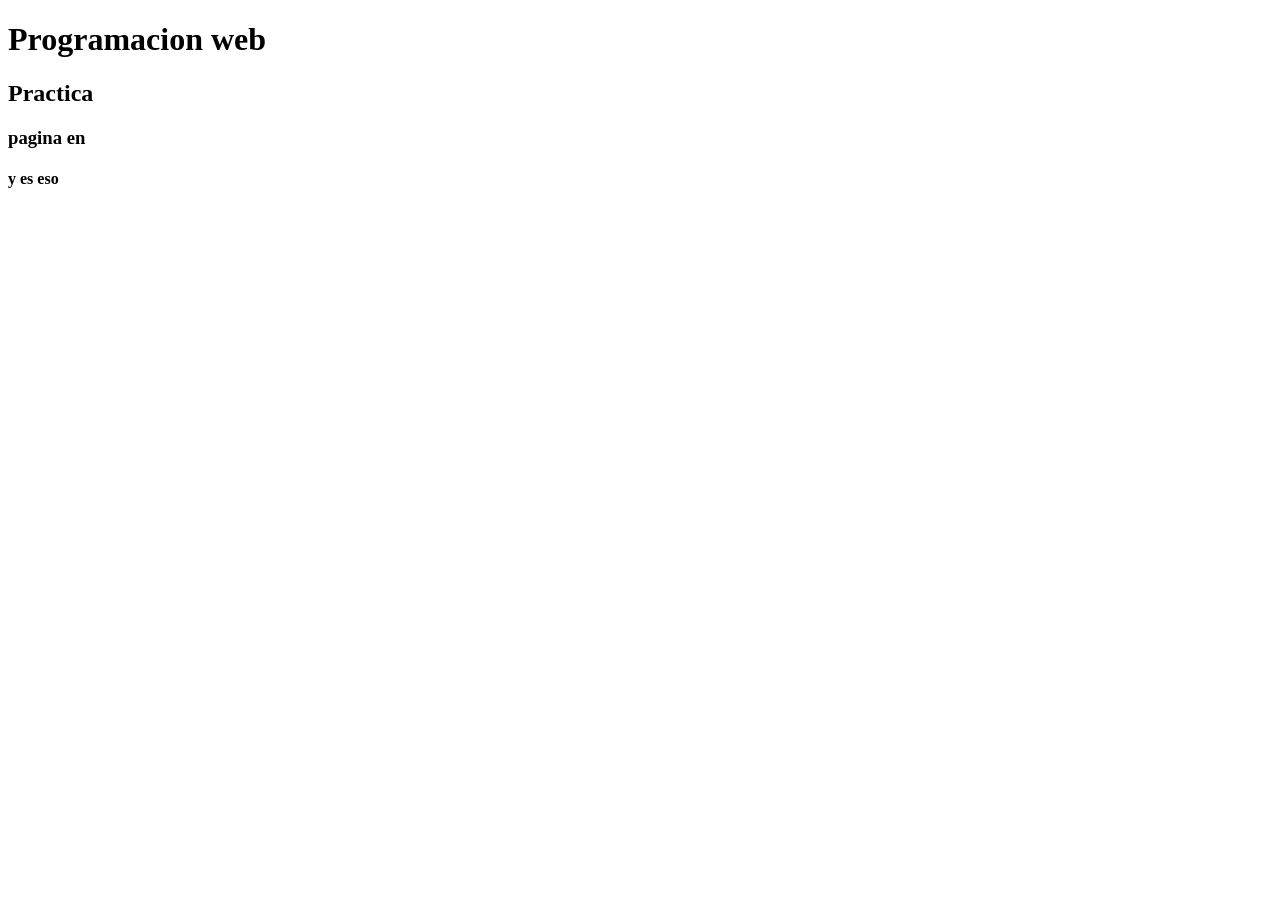
<file: templates/bienvenida.html>
<!DOCTYPE html>
<html lang="en">
<head>
    <meta charset="UTF-8">
    <meta name="viewport" content="width=device-width, initial-scale=1.0">
    <title>Mi primera pagina</title>

</head>
<body>
    <h1>Programacion web</h1>
    <h2>Practica</h2>
    <h3>pagina en</h3>
    <h4>y es eso </h4>
</body>
</html>
</file>
